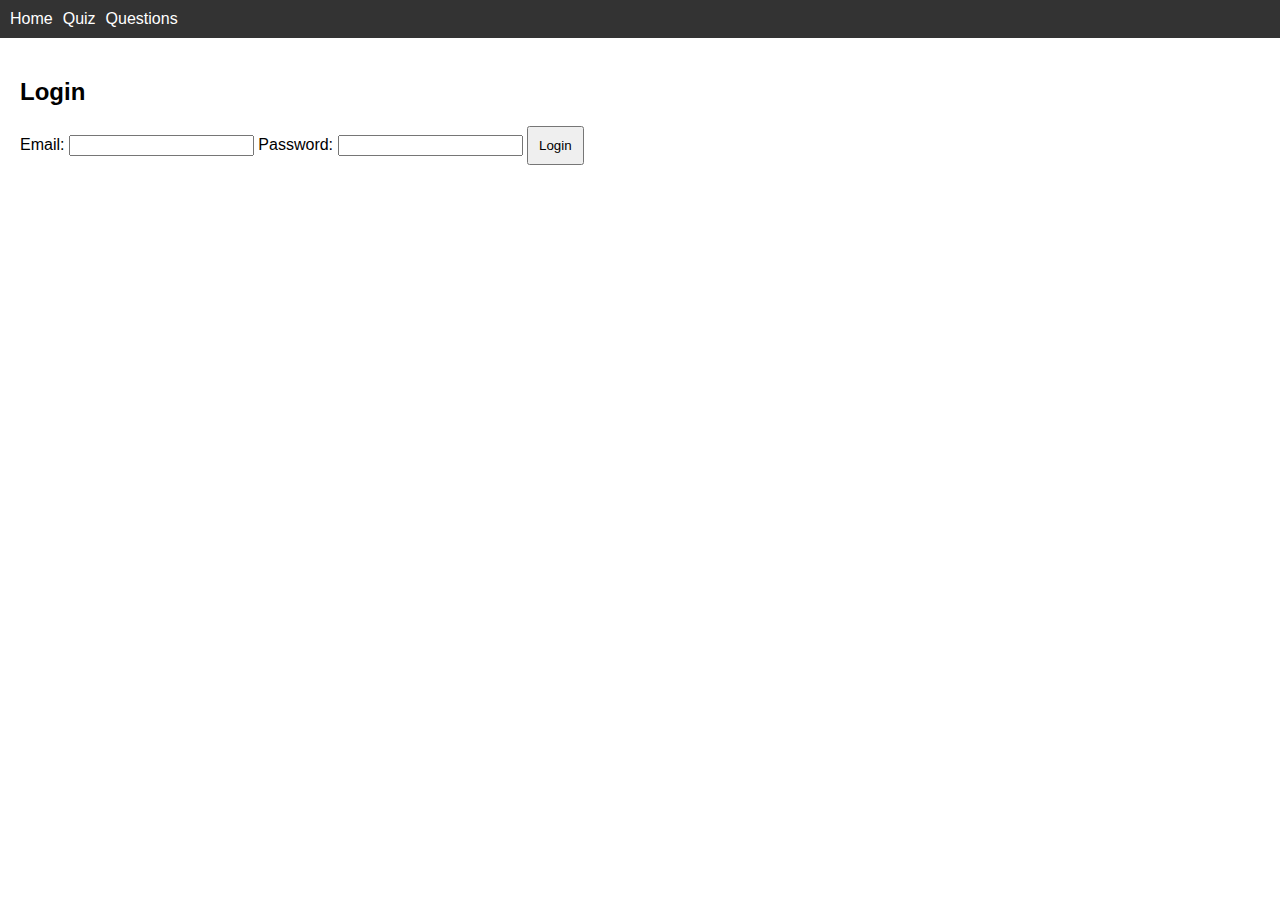
<file: index.html>
<!DOCTYPE html>
<html lang="en">
<head>
  <meta charset="UTF-8">
  <meta name="viewport" content="width=device-width, initial-scale=1.0">
  <title>Login</title>
  <link rel="stylesheet" href="styles.css">
</head>
<body>
  <div id="navbar">
    <a href="index.html">Home</a>
    <a href="quiz.html">Quiz</a>
    <a href="questions.html">Questions</a>
  </div>

  <div class="container">
    <h2>Login</h2>
    <form id="login-form">
      <label for="email">Email:</label>
      <input type="email" id="email" required>
      
      <label for="password">Password:</label>
      <input type="password" id="password" required>
      
      <button type="submit">Login</button>
    </form>
  </div>

  <script src="scripts/login.js"></script>
</body>
</html>
</file>
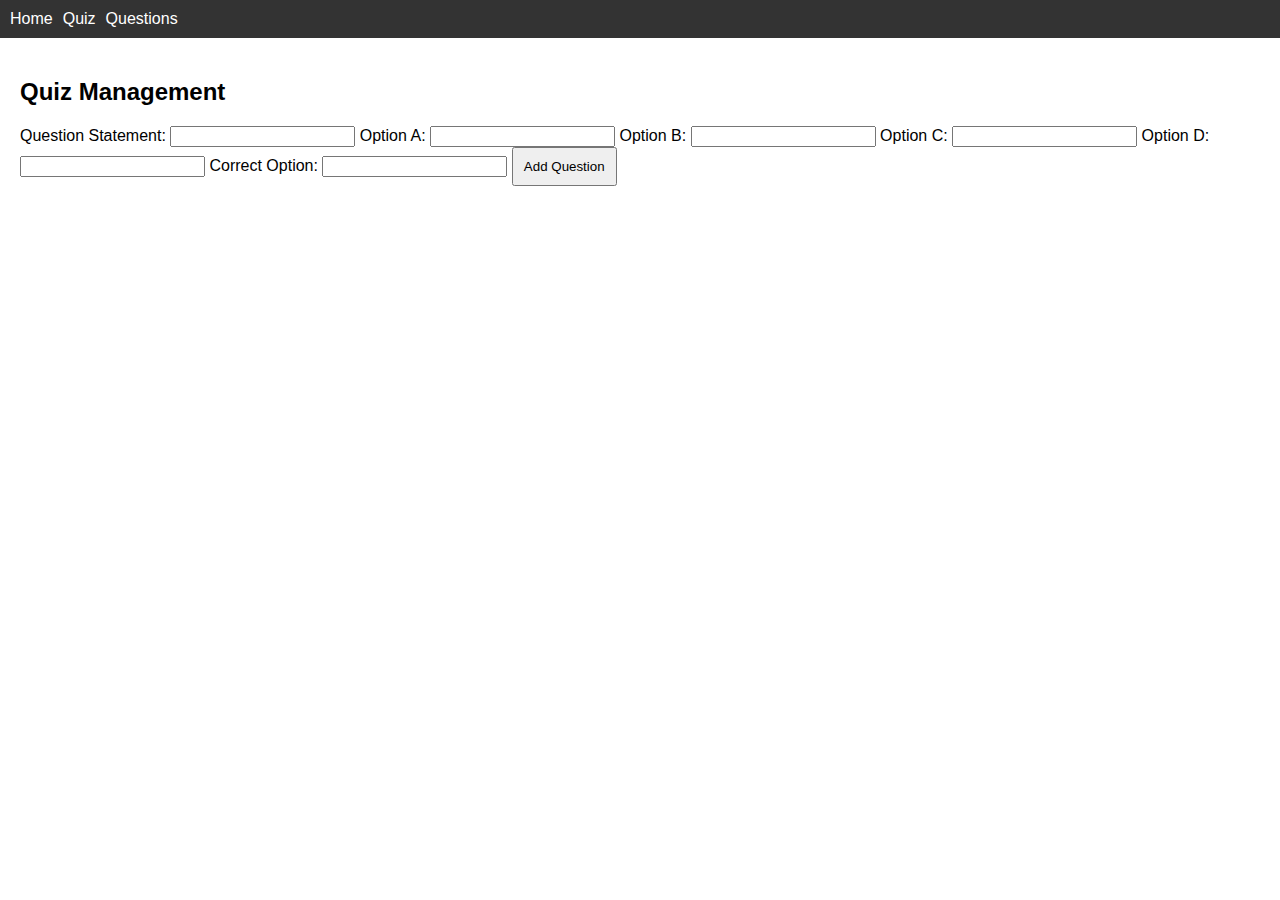
<file: quiz.html>
<!DOCTYPE html>
<html lang="en">
<head>
  <meta charset="UTF-8">
  <meta name="viewport" content="width=device-width, initial-scale=1.0">
  <title>Quiz Management</title>
  <link rel="stylesheet" href="styles.css">
</head>
<body>
  <div id="navbar">
    <a href="index.html">Home</a>
    <a href="quiz.html">Quiz</a>
    <a href="questions.html">Questions</a>
  </div>

  <div class="container">
    <h2>Quiz Management</h2>
    <form id="quiz-form">
      <label for="title">Question Statement:</label>
      <input type="text" id="title" required>
      
      <label for="optiona">Option A:</label>
      <input type="text" id="optiona" required>
      
      <label for="optionb">Option B:</label>
      <input type="text" id="optionb" required>
      
      <label for="optionc">Option C:</label>
      <input type="text" id="optionc" required>
      
      <label for="optiond">Option D:</label>
      <input type="text" id="optiond" required>
      
      <label for="correctoption">Correct Option:</label>
      <input type="text" id="correctoption" required>
      
      <button type="submit">Add Question</button>
    </form>

    <div id="questions-container"></div>
  </div>

  <script src="scripts/quiz.js"></script>
</body>
</html
</file>
<file: styles.css>
body {
    font-family: Arial, sans-serif;
    margin: 0;
    padding: 0;
  }
  
  #navbar {
    display: flex;
    gap: 10px;
    padding: 10px;
    background: #333;
  }
  
  #navbar a {
    color: white;
    text-decoration: none;
  }
  
  .container {
    padding: 20px;
  }
  
  button {
    padding: 10px;
  }
  
  .card {
    border: 2px solid blue;
    margin: 10px;
    padding: 10px;
  }
  .card.reviewed {
    border-color: violet;
  }
</file>
